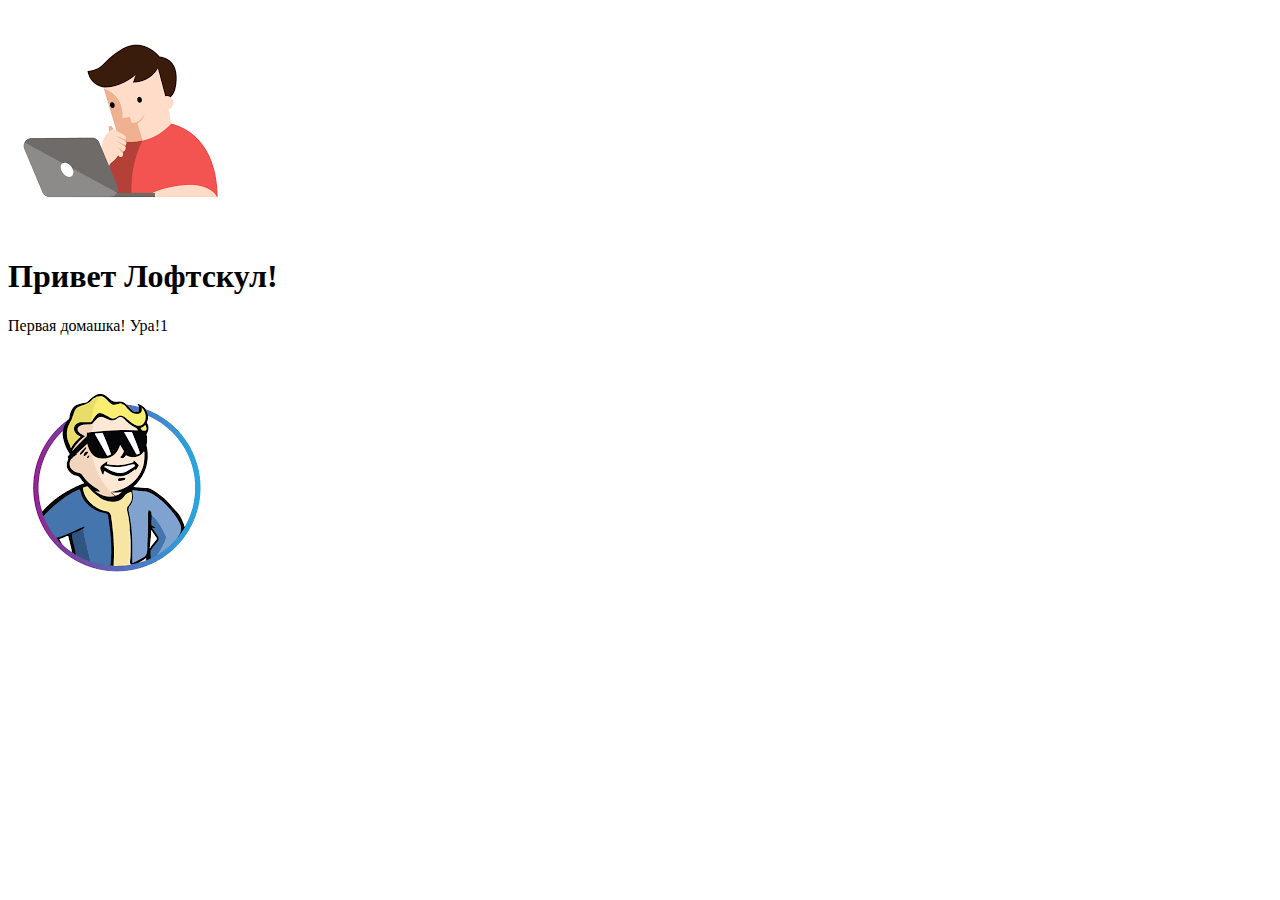
<file: inner/index.html>
<!DOCTYPE html>
<html lang="ru">
<head>
  <meta charset="UTF-8">
  <meta name="viewport" content="width=device-width, initial-scale=1.0">
  <meta http-equiv="X-UA-Compatible" content="ie=edge">
  <title>First task</title>
</head>
<body>

  <img src="/img/loftschool.png" alt="лофтскул">
  <h1>Привет Лофтскул!</h1>
  <p>Первая домашка! Ура!1</p>
  <img src="../img/student.png" alt="студент">

</body>
</html>
</file>
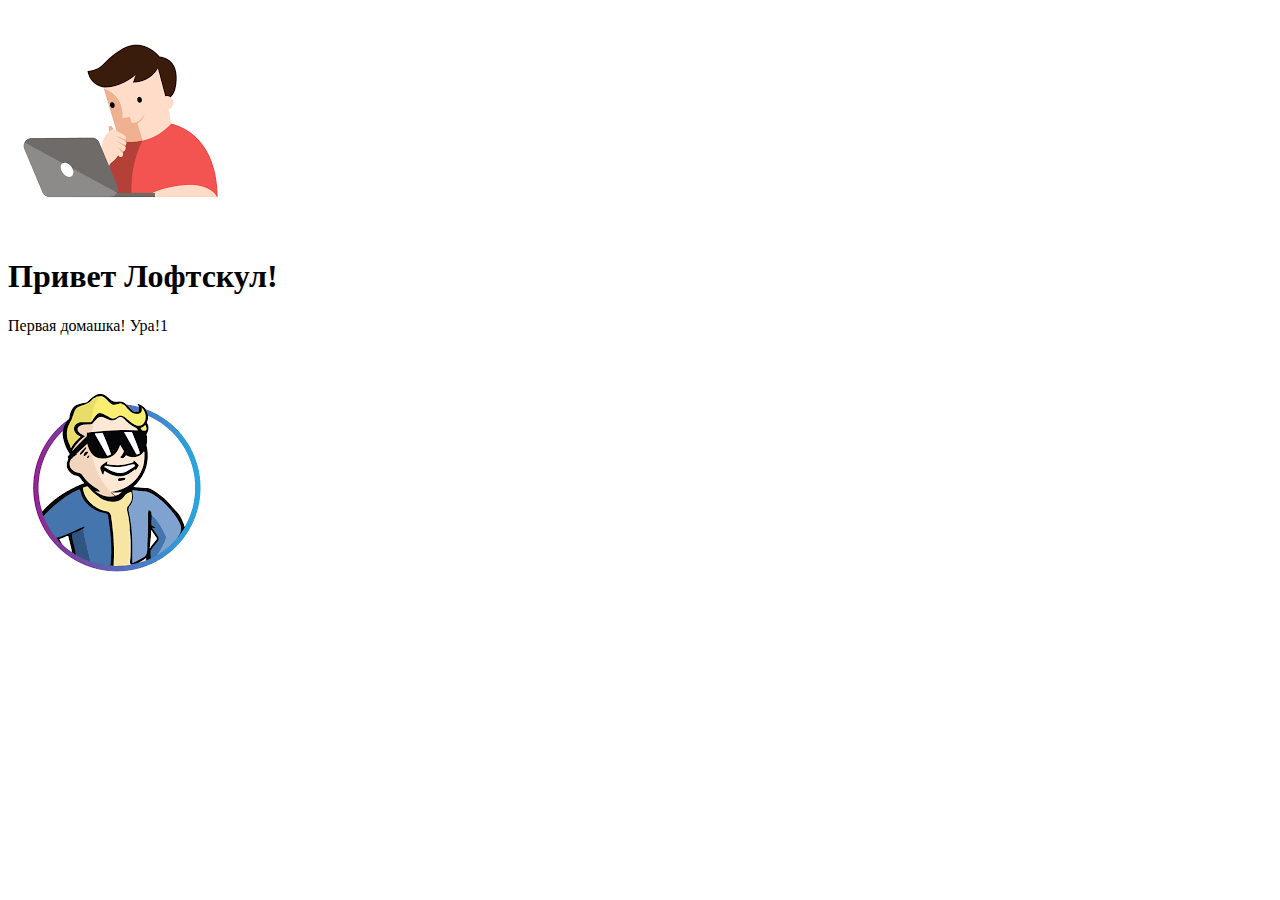
<file: folder/inner/index.html>
<!DOCTYPE html>
<html lang="ru">
<head>
  <meta charset="UTF-8">
  <meta name="viewport" content="width=device-width, initial-scale=1.0">
  <meta http-equiv="X-UA-Compatible" content="ie=edge">
  <title>First task</title>
</head>
<body>

  <img src="/img/loftschool.png" alt="">
  <h1>Привет Лофтскул!</h1>
  <p>Первая домашка! Ура!1</p>
  <img src="../../img/student.png" alt="">

</body>
</html>
</file>
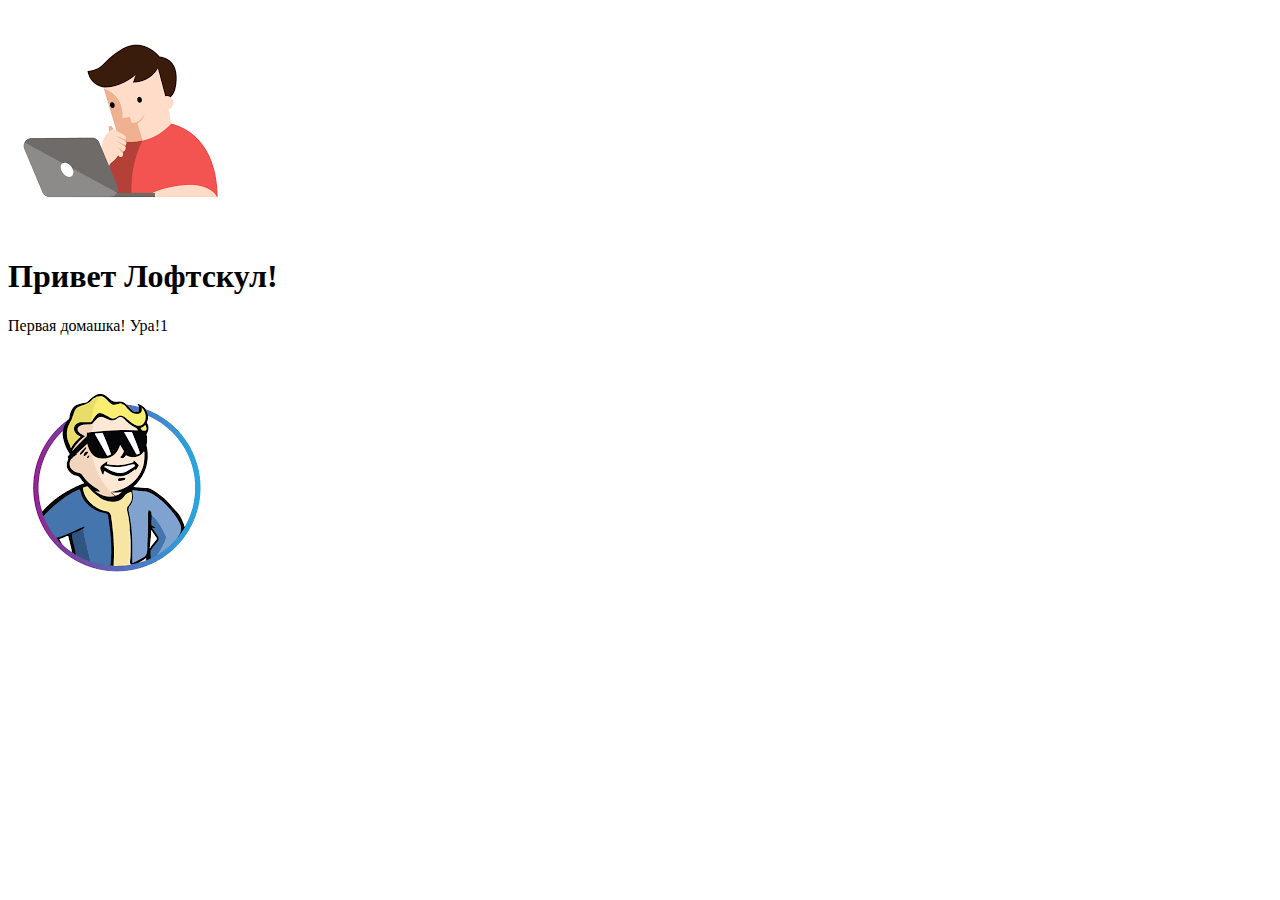
<file: firstcourse-weekone/folder/inner/index.html>
<!DOCTYPE html>
<html lang="ru">
<head>
  <meta charset="UTF-8">
  <meta name="viewport" content="width=device-width, initial-scale=1.0">
  <meta http-equiv="X-UA-Compatible" content="ie=edge">
  <title>First task</title>
</head>
<body>

  <img src="/img/loftschool.png" alt="Абсолютный путь">
  <h1>Привет Лофтскул!</h1>
  <p>Первая домашка! Ура!1</p>
  <img src="../../img/student.png" alt="Относительный путь">

</body>
</html>
</file>
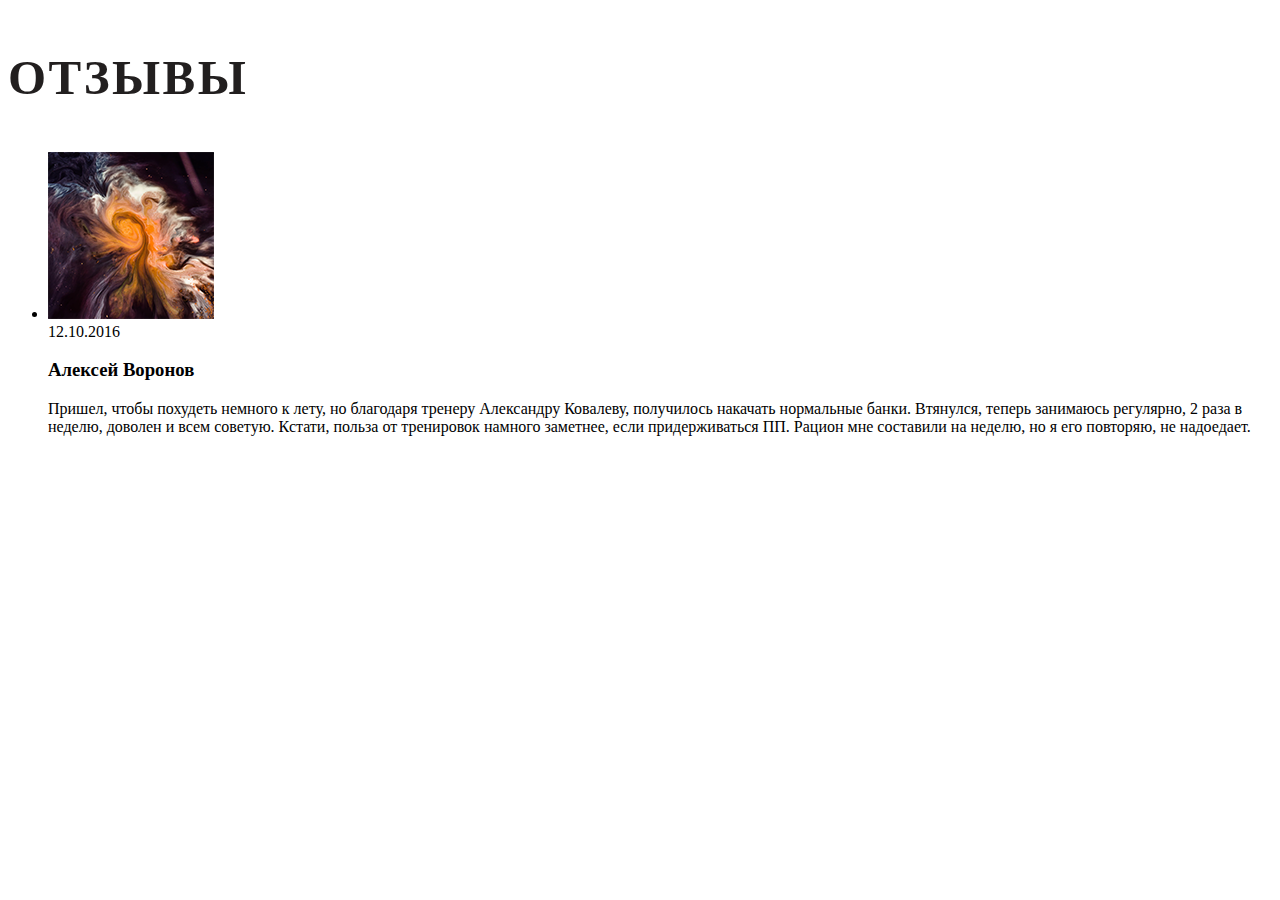
<file: css/test.html>
<!DOCTYPE html>
<html lang="en">
<head>
  <meta charset="UTF-8">
  <meta name="viewport" content="width=device-width, initial-scale=1.0">
  <meta http-equiv="X-UA-Compatible" content="ie=edge">
  <link rel="stylesheet" href="test.css">
  
  <title>Document</title>
</head>
<body>
  
  <section class="reviews">
    <h2 class="reviews__title">Отзывы</h2>
    <ul class="reviews__list">
      <li class="reviews__item">
        <div class="reviews__photo">
          <img src="/img/last-news/news-1.png" alt="Картинка последней новости" class="reviews__pic">
        </div>
        <article class="reviews__content">
          <div class="reviews__data">12.10.2016</div>
          <h3>Алексей Воронов</h3>
          <p>
            Пришел, чтобы похудеть немного к лету, но благодаря тренеру Александру Ковалеву, получилось накачать
            нормальные банки. Втянулся, теперь занимаюсь регулярно, 2 раза в неделю, доволен и всем советую.
            Кстати, польза от тренировок намного заметнее, если придерживаться ПП. Рацион мне составили на неделю,
            но я его повторяю, не надоедает.
          </p>
        </article>
      </li>
    </ul>
  </section>

</body>
</html>
</file>
<file: css/test.css>
.reviews {
  display: flex;
  flex-wrap: wrap;
  flex-direction: column;
  margin-bottom: 60px;
}

.reviews__title, .services-section__title {
  font-size: 49px;
  font-weight: bold;
  color: #221f1f;
  text-transform: uppercase;
  letter-spacing: 2.45px;
  margin-bottom: 30px;
}
</file>
